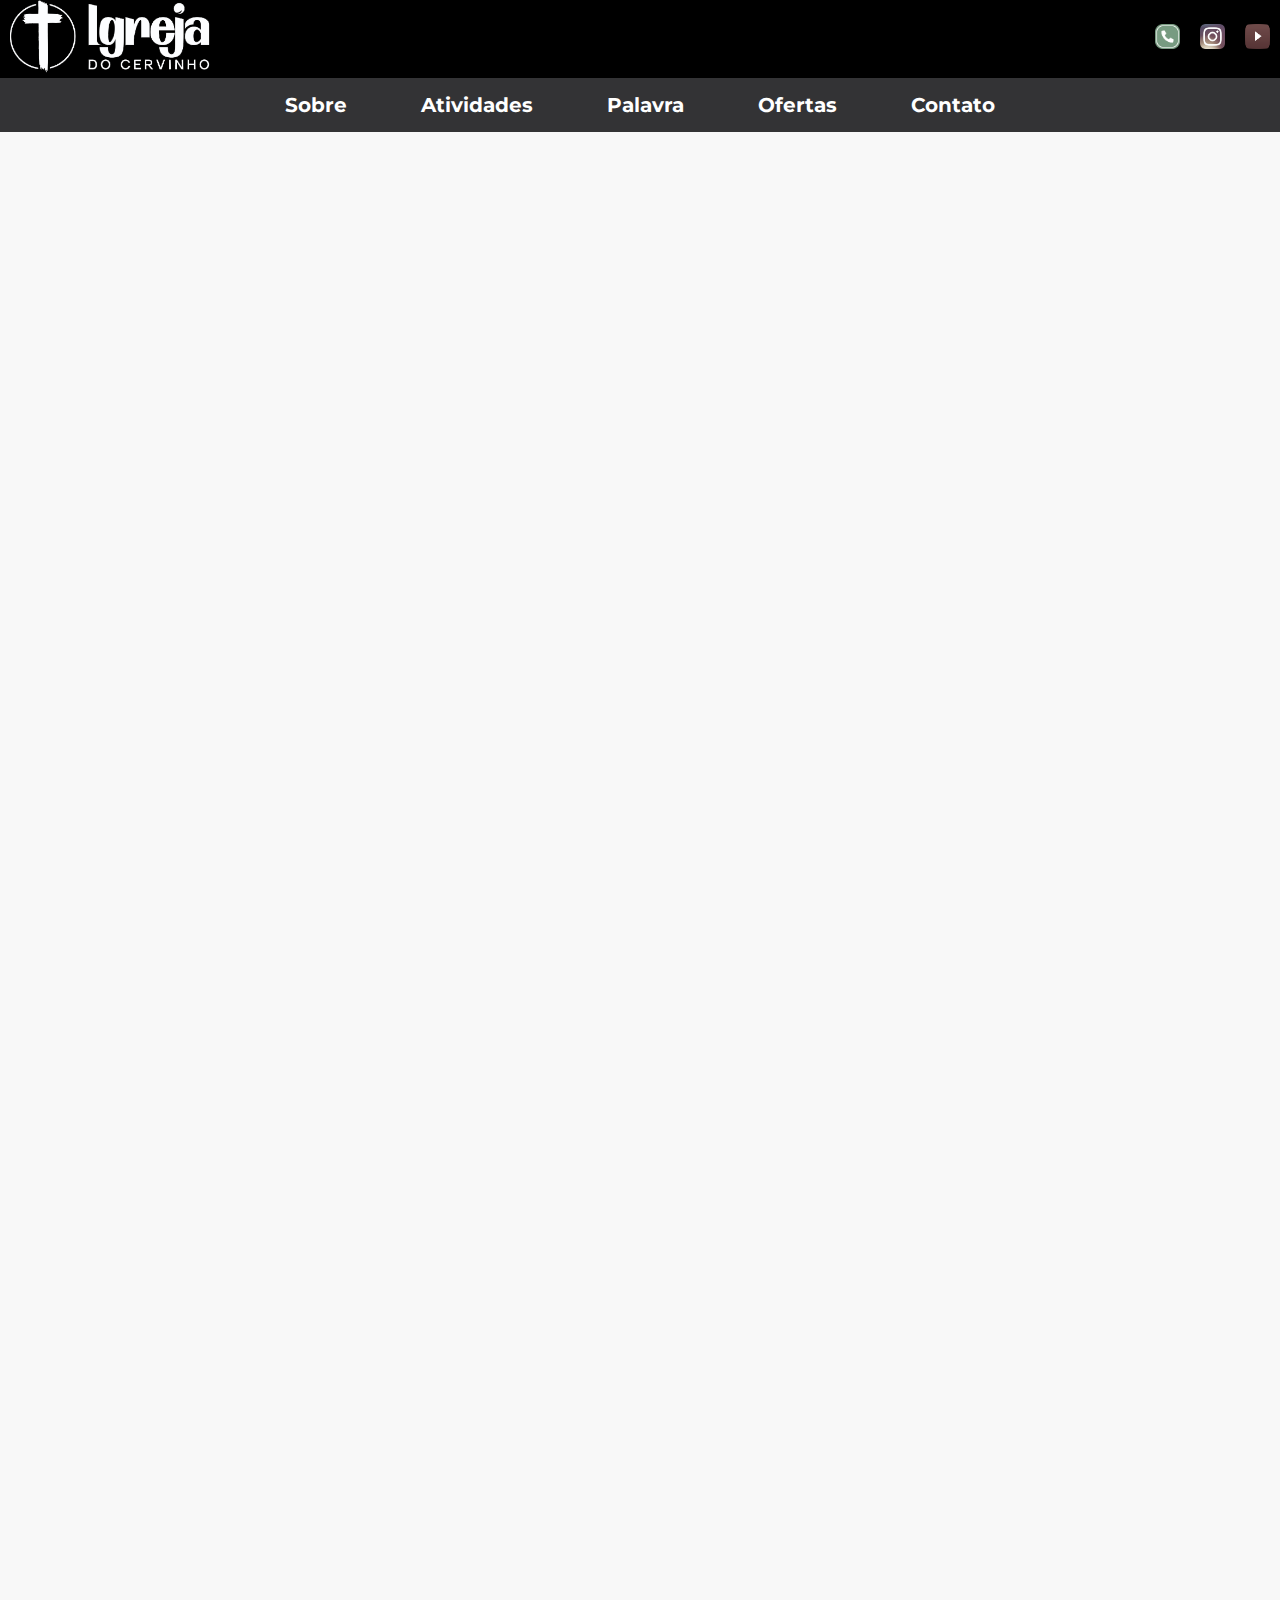
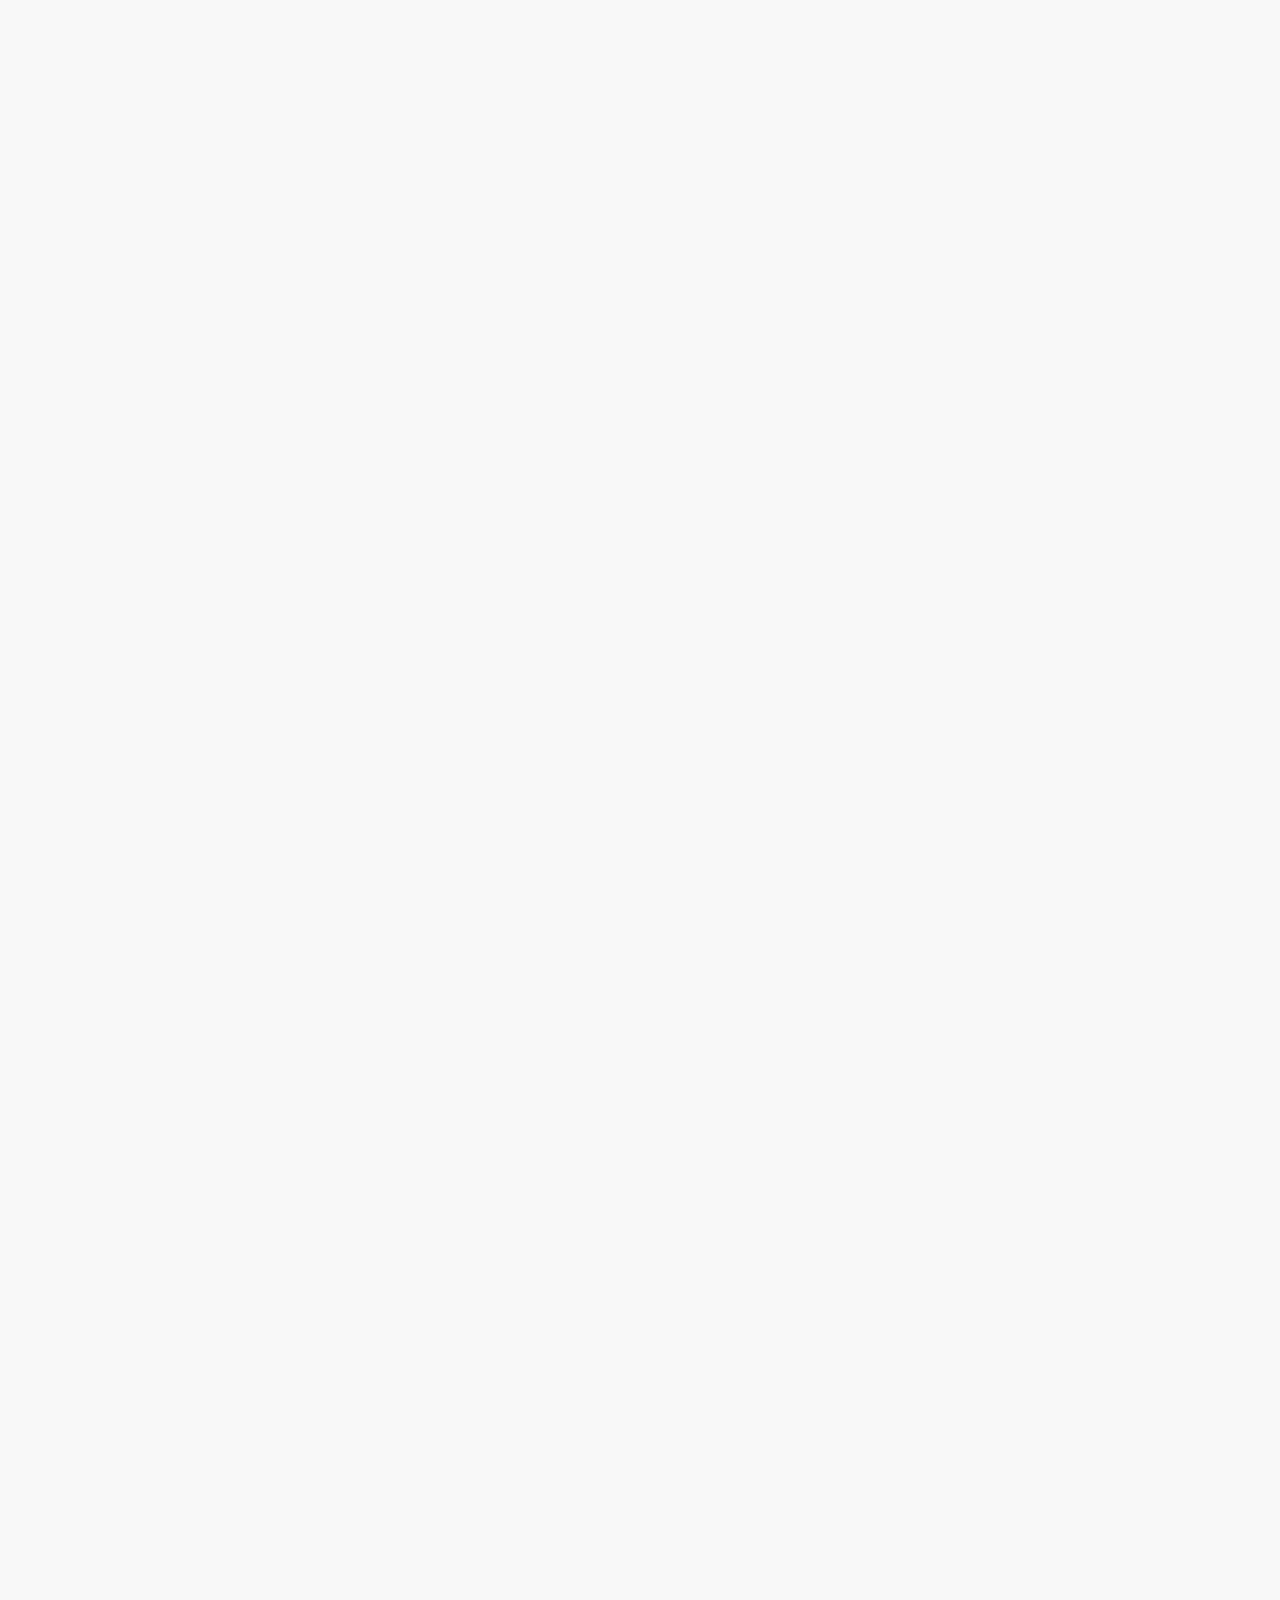
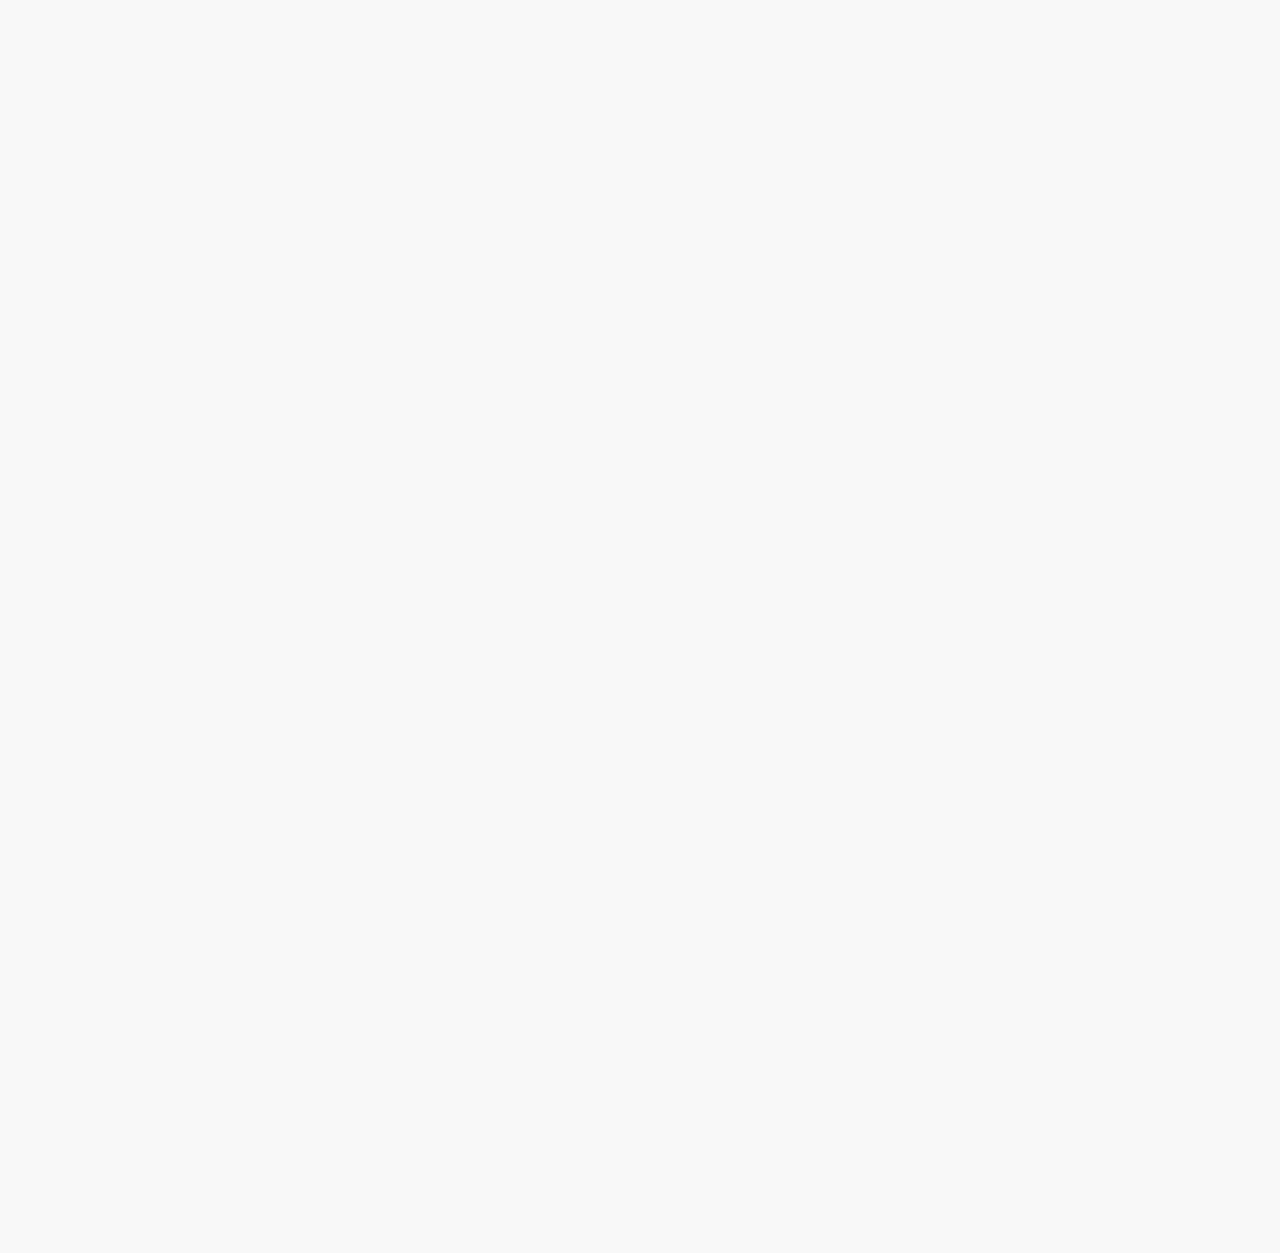
<file: index.html>
<!DOCTYPE html>
<html lang="pt-BR">
  <head>
    <meta charset="UTF-8" />
    <meta name="viewport" content="width=device-width, initial-scale=1.0" />
    <meta name="description" content="Exemplo de estrutura básica de site" />
    <meta
      name="keywords"
      content="Igreja do Cervinho, culto, comunidade religiosa, cristã, fé"
    />
    <meta property="og:image" content="imagem_da_igreja.jpg" />
    <meta property="og:type" content="website" />
    <meta property="og:title" content="IGREJA DO CERVINHO" />
    <meta
      property="og:description"
      content="Uma comunidade religiosa dedicada à fé cristã"
    />
    <title>IGREJA DO CERVINHO</title>
    <link
      href="https://fonts.googleapis.com/css2?family=Roboto+Slab:wght@700&display=swap"
      rel="stylesheet"
    />
    <link
      href="https://fonts.googleapis.com/css2?family=Montserrat:wght@500&display=swap"
      rel="stylesheet"
    />
    <link rel="stylesheet" href="styles.css" />
</head>
<body>
    <link rel="stylesheet" href="styles.css" />
</head>
<body>
    <header>
        <div class="header-content">
            <!-- Logo da igreja -->
            <div class="logo-container">
                <img src="img.jpeg" alt="Logo da Igreja do Cervinho" class="logo-igreja">
            </div>
            
            <!-- Nome da igreja -->
            
            
            <!-- Redes sociais -->
            <ul class="social-links">
                <li><a href="#"><img src="wpp.jpeg" alt="WhatsApp"></a></li>
                <li><a href="#"><img src="Instagram.jpeg" alt="Instagram"></a></li>
                <li><a href="#"><img src="YouTube.jpeg" alt="YouTube"></a></li>
            </ul>
        </div>
        
        <!-- Menu de navegação -->
        <nav>
            <ul>
                <li><a href="#sobre">Sobre</a></li>
                <li><a href="#atividades">Atividades</a></li>
                <li><a href="#palavra">Palavra</a></li>
                <li><a href="#ofertas">Ofertas</a></li>
                <li><a href="#contato">Contato</a></li>
            </ul>
        </nav>
    </header>

    


    <section id="sobre" class="fade-in">
      <h2>Sobre Nós</h2>
      <p>
        Somos uma Igreja evangelica dedicada a viver os ensinamentos de Cristo e
        a fortalecer a fé.
        <img src="maos.jpeg" alt="Imagem da Cruz" class="img-cruz" />
      </p>
      <!-- Seção Atividades -->
<section id="atividades">
    <h2>Atividades</h2>
    <div class="container">
        <div class="card">
            <span class="icon">📖</span>
            <h3>Estudos Bíblicos</h3>
            <p>Participe dos nossos estudos semanais.</p>
            <a href="#palavra"class="meu-link">Saiba mais</a>
        </div>

        <div class="card">
            <span class="icon">❤️</span>
            <h3>Doações</h3>
            <p>Ajude a obra com sua contribuição.</p>
            <a href="#ofertas"class="meu-link">Saiba mais</a>
        </div>

        <div class="card">
            <span class="icon">📞</span>
            <h3>Contato</h3>
            <p>Entre em contato conosco.</p>
            <a href="#contato" class="meu-link">Saiba mais</a>
        </div>
    </div>

    </div>
</section>
<section id="palavra" class="fade-in">
    <h2>Palavra</h2>
    <hr>
    <p>Ver todas as palavras</p>
    <div class="palavra-container">
        <!-- Aqui você pode adicionar quantos cards quiser -->
        <div class="card-palavra">
            <iframe width="100%" height="180px" src="https://www.youtube.com/embed/OxIW79-0NvA" frameborder="0" allowfullscreen></iframe>
            <div class="overlay">
                <button class="btn-palavra">CULTO DE DOMINGO</button>
                <p>dom, 16 fev</p>
            </div>
        </div>
        <div class="card-palavra">
          <iframe width="100%" height="180px" src="https://www.youtube.com/embed/OZYWP922Cuo" frameborder="0" allowfullscreen></iframe>
          <div class="overlay">
              <button class="btn-palavra">CULTO DE DOMINGO</button>
              <p>dom, 16 fev</p>
          </div>
      </div>
      <div class="card-palavra">
        <iframe width="100%" height="180px" src="https://www.youtube.com/embed/UbQ1Es0mm98" frameborder="0" allowfullscreen></iframe>
        <div class="overlay">
            <button class="btn-palavra">CULTO DE DOMINGO</button>
            <p>dom, 16 fev</p>
            
        </div>
    </div>
    </section>

    <section id="carrossel" class="fade-in">
      <h2>Galeria de Imagens</h2>
      <div class="carousel-container">
        <button class="prev" onclick="changeImage(-1)">&#10094;</button>
        <div class="carousel-images">
          <img src="jovens.jpeg" alt="Imagem 3" class="carousel-image" />
          <img src="louvor2.jpeg" alt="Imagem 3" class="carousel-image" />
          <img src="franteigreja.jpeg" alt="Imagem 1" class="carousel-image" />
          <img src="louvor.jpeg" alt="Imagem 2" class="carousel-image" />
          <img src="homens.jpeg" alt="Imagem 3" class="carousel-image" />
          <img src="igrejasentada.jpeg" alt="Imagem 3" class="carousel-image" />
          <img src="infantil.jpeg" alt="Imagem 3" class="carousel-image" />
        </div>
        <button class="next" onclick="changeImage(1)">&#10095;</button>
      </div>
    </section>

    <section id="servicos" class="fade-in">
        <h2>Nossos Serviços</h2>
        <ul class="servicos-lista">
            <li>📖 Cultos Inspiradores</li>
            <li>🤝 Atividades Comunitárias</li>
            <li>💬 Aconselhamento Espiritual</li>
        </ul>
    </section>
    

    <section id="contato" class="fade-in">
      <h2>Contato</h2>
      <form action="https://formspree.io/f/mkgjzlar" method="POST">
        <label for="nome">Nome:</label>
        <input type="text" id="nome" name="nome" required />

        <label for="email">E-mail:</label>
        <input type="email" id="email" name="email" required />

        <label for="mensagem">Mensagem:</label>
        <textarea id="mensagem" name="mensagem" required></textarea>

        <button type="submit">Enviar</button>
      </form>
      <p id="form-message" style="display: none; color: green">
        Formulário enviado com sucesso!
      </p>
    </section>

    <!-- Seção de Ofertas - Melhorada -->
    <section id="ofertas">
      <div class="container">
        <h2>Faça sua Oferta</h2>
        <p>
          A sua generosidade faz a diferença na nossa missão. Contribua com sua oferta para que possamos continuar espalhando o evangelho e realizando obras de caridade.
        </p>

        <div class="offer-box">
            <h3>Chave PIX</h3>
            <div class="pix-info">
                <p><strong>Chave PIX:</strong> <span id="pix-key">1234-5678-9101</span></p>
                <button class="copy-button" onclick="copyPixKey()">Copiar Chave</button>
            </div>
        </div>

      </div>
    </section>
    <section id="mapa">
        <h2>Localização</h2>
        <p>
          Confira nossa localização no Google Maps.
        </p>
        <div class="map-container">
          <iframe
            src="https://www.google.com/maps/embed?pb=!1m18!1m12!1m3!1d1399.12947759442!2d-49.47987616623693!3d-21.363722445804058!2m3!1f0!2f0!3f0!3m2!1i1024!2i768!4f13.1!3m3!1m2!1s0x94be79ec14bd169f%3A0x6841adb517151bef!2sIgreja%20do%20Cervinho!5e0!3m2!1sen!2sbr!4v1743009397505!5m2!1sen!2sbr"
            width="100%" height="100%" style="border: 0" allowfullscreen="" loading="lazy"></iframe>
        </div>
      </section>
    <footer>
      <p>&copy; 2025 IGREJA DO CERVINHO. Todos os direitos reservados.</p>
      <li>Desenvolvido por Marcos Souza</li>
    </footer>
  

    <script src="scripts.js"></script>
  </body>
</html>
</file>
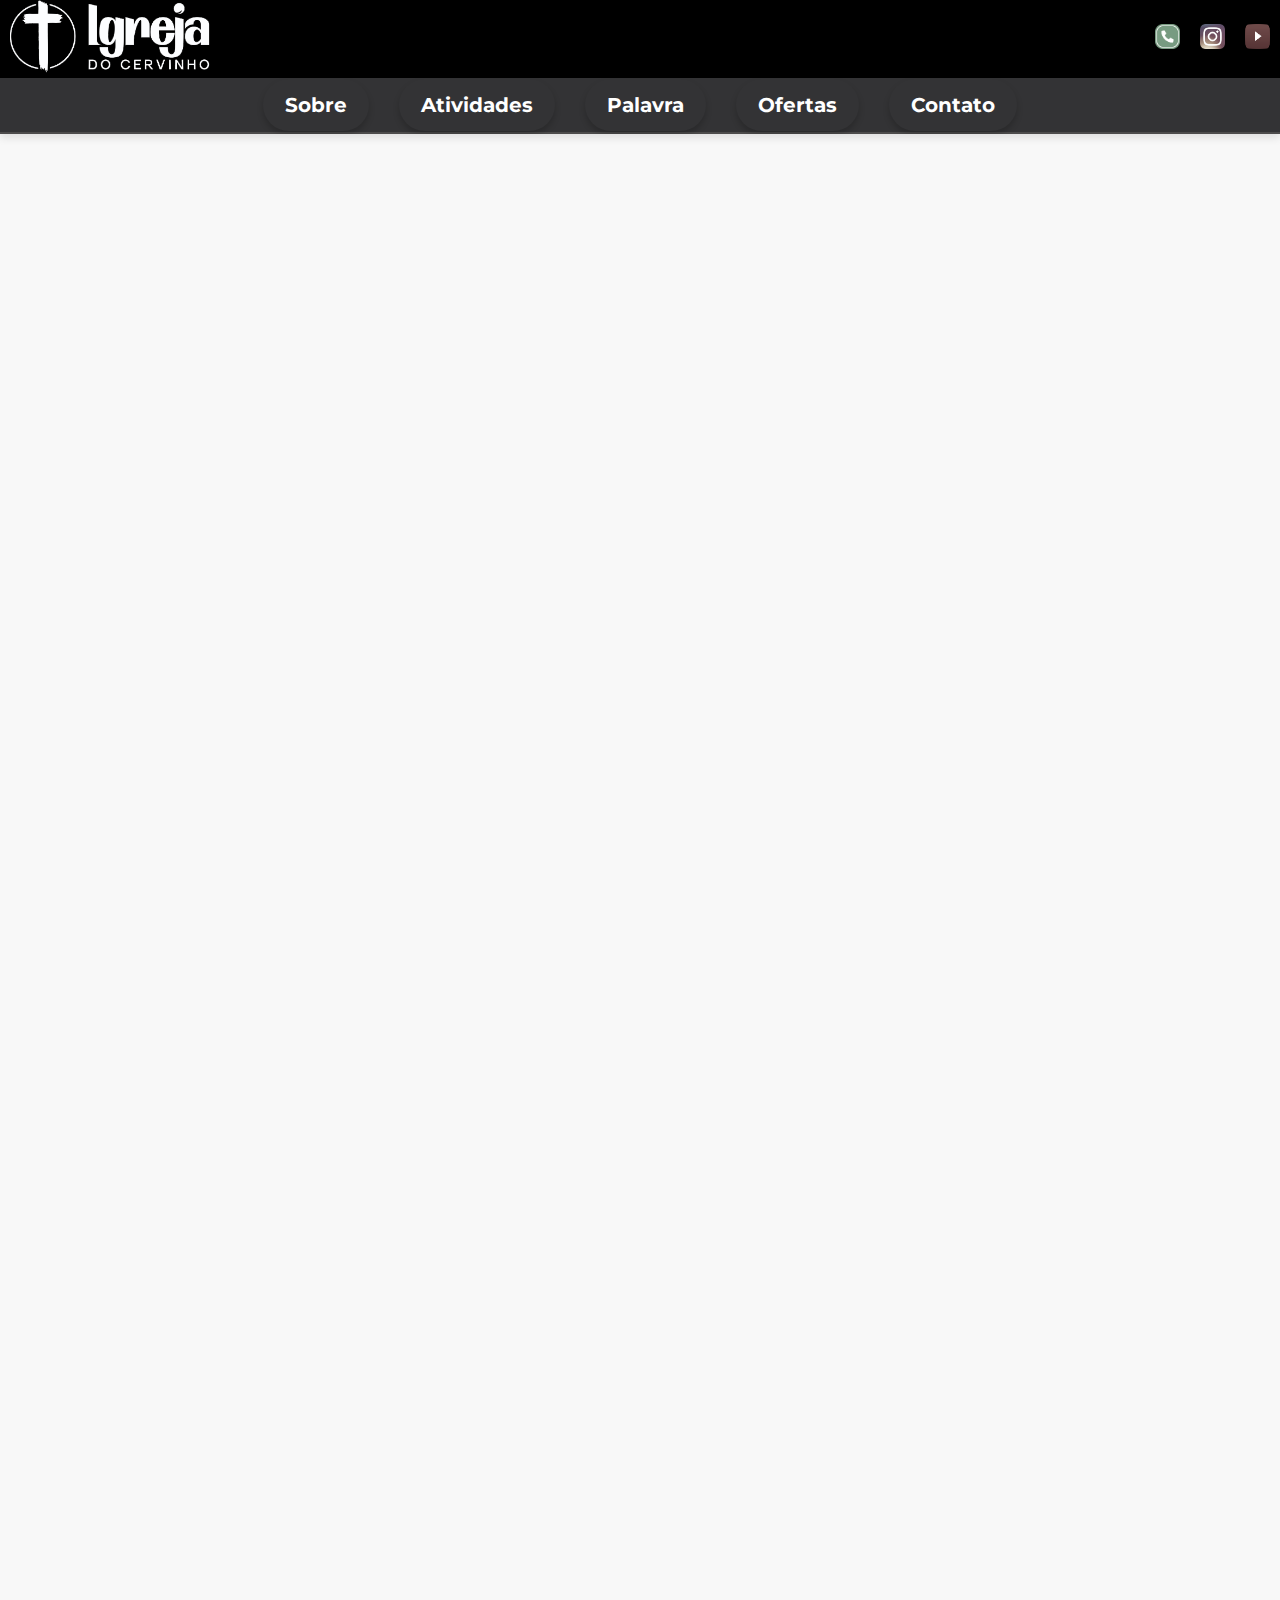
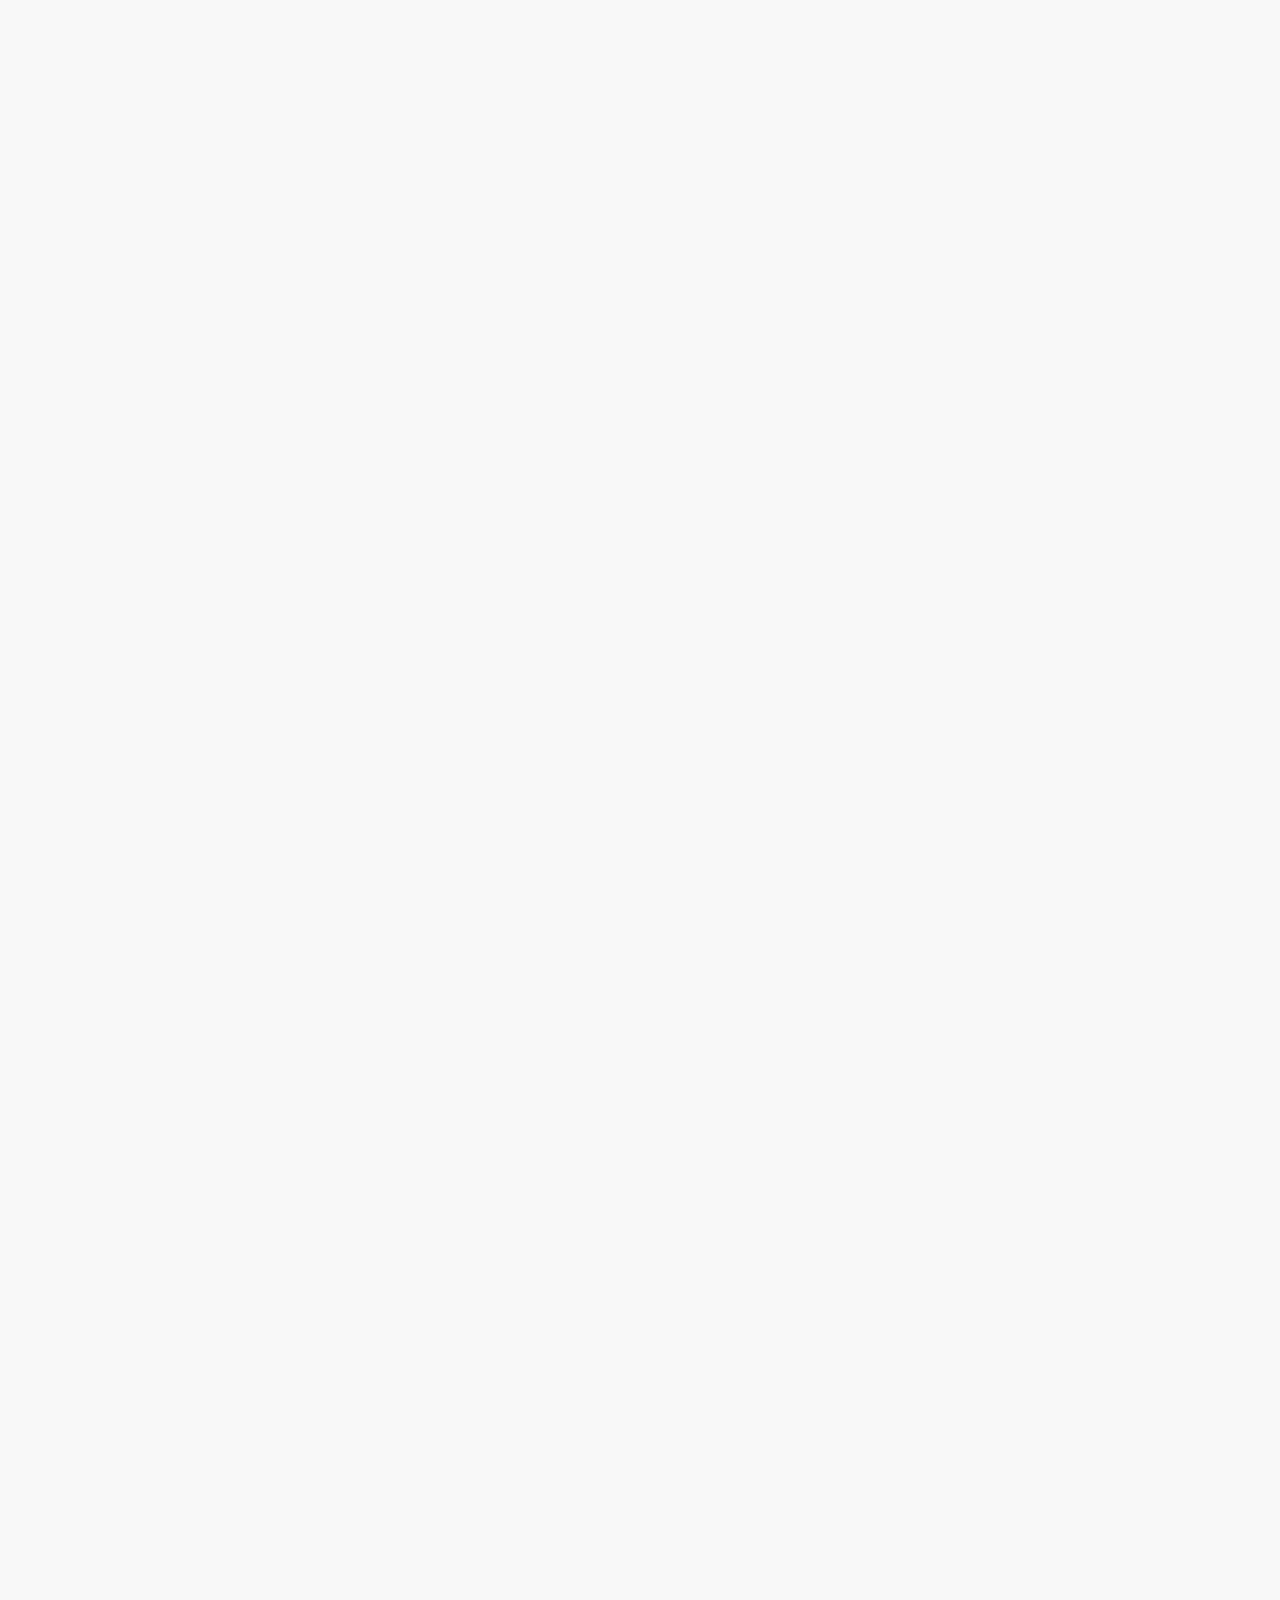
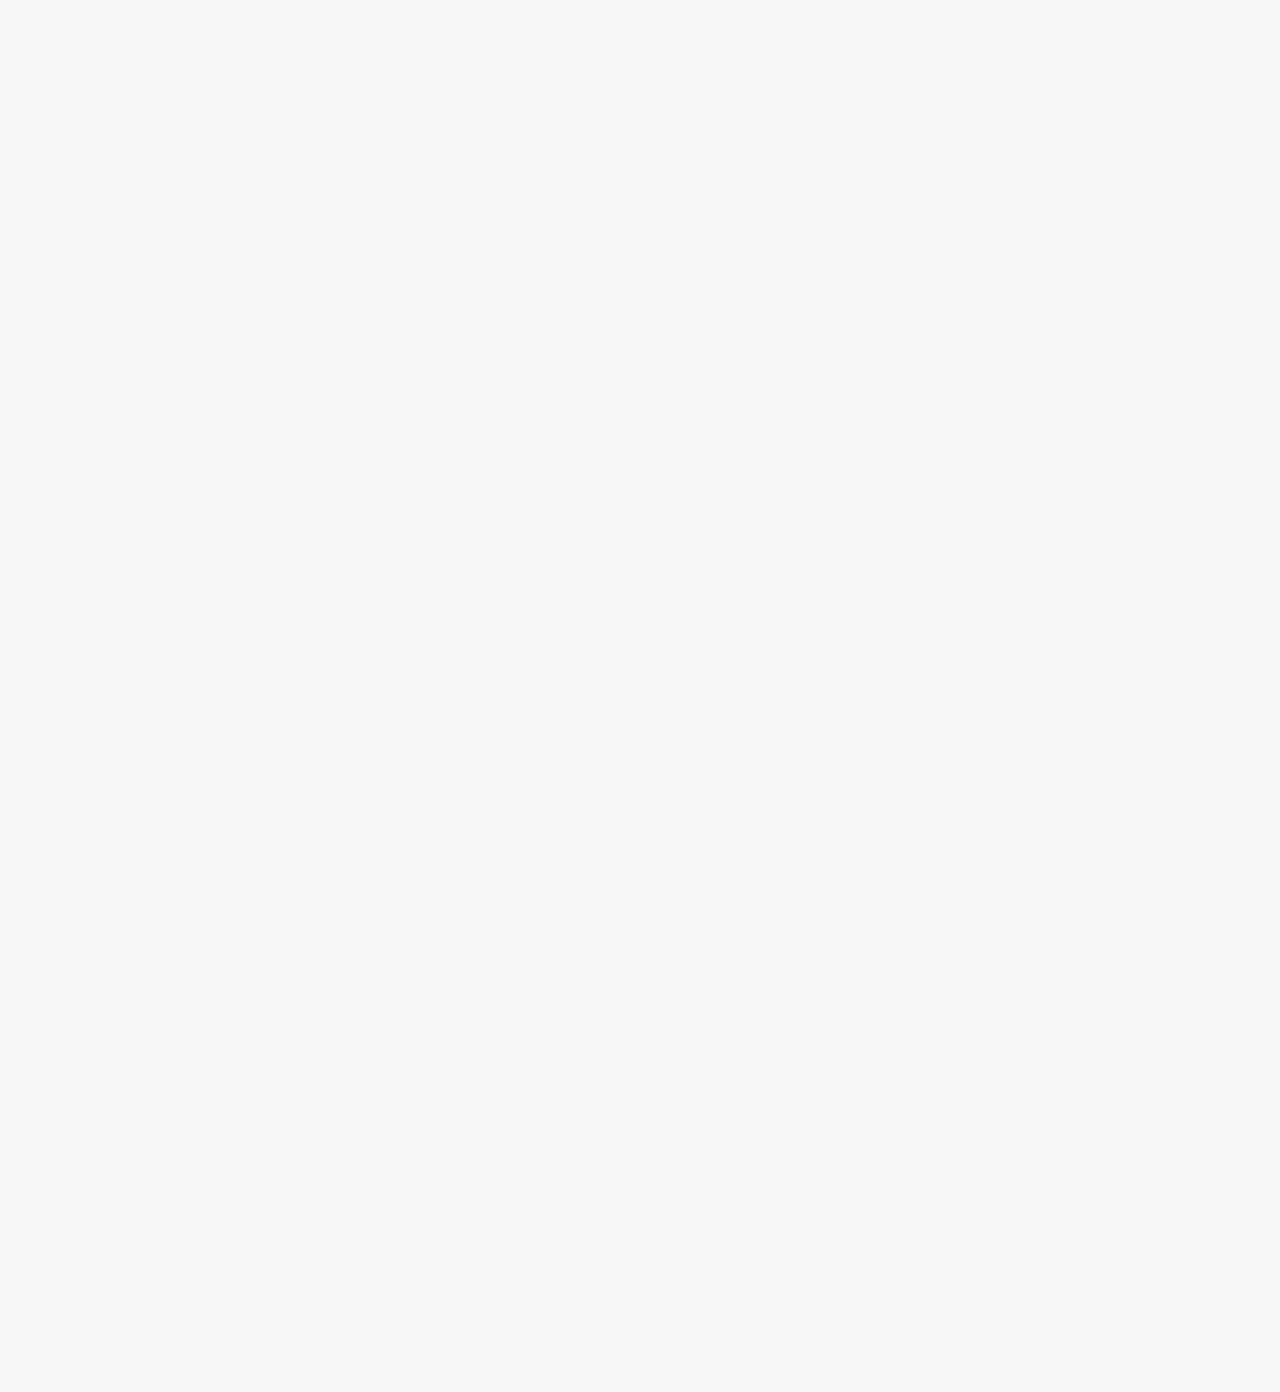
<file: docs/index.html>
<!DOCTYPE html>
<html lang="pt-BR">
  <head>
    <meta charset="UTF-8" />
    <meta name="viewport" content="width=device-width, initial-scale=1.0" />
    <meta name="description" content="Exemplo de estrutura básica de site" />
    <link rel="icon" href="img2.jpeg" type="image/jpeg">

    <meta
      name="keywords"
      content="Igreja do Cervinho, culto, comunidade religiosa, cristã, fé"
    />
    <meta property="og:image" content="imagem_da_igreja.jpg" />
    <meta property="og:type" content="website" />
    <meta property="og:title" content="IGREJA DO CERVINHO" />
    <meta
      property="og:description"
      content="Igreja evangélica"
    />
    <title>Igreja do Cervinho</title>
    <link
      href="https://fonts.googleapis.com/css2?family=Roboto+Slab:wght@700&display=swap"
      rel="stylesheet"
    />
    <link
      href="https://fonts.googleapis.com/css2?family=Montserrat:wght@500&display=swap"
      rel="stylesheet"
    />
    <link rel="stylesheet" href="styles.css" />
</head>
<body>
    <link rel="stylesheet" href="styles.css" />
</head>
<body>
    <header>
        <div class="header-content">
            <!-- Logo da igreja -->
            <div class="logo-container">
                <img src="img.jpeg" alt="Logo da Igreja do Cervinho" class="logo-igreja">
            </div>
            
            <!-- Nome da igreja -->
            
            
            <!-- Redes sociais -->
            <ul class="social-links">
              <li><a href="https://wa.me/5511983796838" target="_blank" rel="noopener noreferrer"><img src="wpp.jpeg" alt="WhatsApp"></a></li>
              <li><a href="https://www.instagram.com/igrejadocervinho/" target="_blank" rel="noopener noreferrer"><img src="Instagram.jpeg" alt="Instagram"></a></li>
              <li><a href="https://www.youtube.com/@igrejadocervinho2018" target="_blank" rel="noopener noreferrer"><img src="YouTube.jpeg" alt="YouTube"></a></li>
          </ul>
          
        </div>
        
        <!-- Menu de navegação -->
        <nav>
            <ul>
                <li><a href="#sobre">Sobre</a></li>
                <li><a href="#atividades">Atividades</a></li>
                <li><a href="#palavra">Palavra</a></li>
                <li><a href="#ofertas">Ofertas</a></li>
                <li><a href="#contato">Contato</a></li>
            </ul>
        </nav>
    </header>

    


    <section id="sobre" class="fade-in">
      <h2>Sobre Nós</h2>
      <p>
        Somos uma igreja evangélica localizada na cidade de Sales-SP próximo a Praia do Cervinho.

        Nossa missão é continuar a obra que Jesus iniciou no mundo, sendo um instrumento que revela o reino de Deus, levando o evangelho completo de Jesus a todas as pessoas, atingindo todas as áreas de suas vidas: espiritual, social, física e emocional. Nosso alvo é promover salvação, santificação, cura e libertação. Queremos priorizar relacionamentos, envolvendo todos os participantes para além das tradições religiosas e sem nos limitar apenas a reunião de domingo no templo. Nossa missão não é apenas incentivar que as pessoas frequentem uma igreja organizada e sim que elas sejam igreja viva todos os dias e em todos os lugares. Não queremos apenas congregar para adorar a Deus e cuidar dos que estão dentro da igreja, mas também alcançar os que estão fora convidando a todos para que creiam em Jesus, se reconciliem com Deus e participem do seu Reino.
        <img src="maos.jpeg" alt="Imagem da Cruz" class="img-cruz" />
      </p>
      <!-- Seção Atividades -->
<section id="atividades">
    <h2>Atividades</h2>
    <div class="container">
        <div class="card">
            <span class="icon">📖</span>
            <h3>Estudos Bíblicos</h3>
            <p>Participe dos nossos estudos semanais.</p>
            <a href="#palavra"class="meu-link">Saiba mais</a>
        </div>

        <div class="card">
            <span class="icon">❤️</span>
            <h3>Doações</h3>
            <p>Ajude a obra com sua contribuição.</p>
            <a href="#ofertas"class="meu-link">Saiba mais</a>
        </div>

        <div class="card">
            <span class="icon">📞</span>
            <h3>Contato</h3>
            <p>Entre em contato e receba uma palavra da parte de Deus.</p>
            <a href="#contato" class="meu-link">Saiba mais</a>
        </div>
    </div>

    </div>
</section>
<section id="palavra" class="fade-in">
    <h2>Palavras</h2>
    <hr>
    <p>Acompanhe nossos cultos no Youtube</p>
    <div class="palavra-container">
        <!-- Aqui você pode adicionar quantos cards quiser -->
        <div class="card-palavra">
            <iframe width="100%" height="180px" src="https://www.youtube.com/embed/BZ4t23CscEQ" frameborder="0" allowfullscreen></iframe>
            <div class="overlay">
                <button class="btn-palavra"></button>
                <p></p>
            </div>
        </div>
        <div class="card-palavra">
          <iframe width="100%" height="180px" src="https://www.youtube.com/embed/QwHFFd642fE" frameborder="0" allowfullscreen></iframe>
          <div class="overlay">
              <button class="btn-palavra"></button>
              <p></p>
          </div>
      </div>
      <div class="card-palavra">
        <iframe width="100%" height="180px" src="https://www.youtube.com/embed/HE3_owt-ZEY" frameborder="0" allowfullscreen></iframe>
        <div class="overlay">
            <button class="btn-palavra"></button>
            <p></p>
            
        </div>
    </div>
    </section>

    <section id="carrossel" class="fade-in">
      <h2>Galeria de Imagens</h2>
      <div class="carousel-container">
        <button class="prev" onclick="changeImage(-1)">&#10094;</button>
        <div class="carousel-images">
          <img src="jovens.jpeg" alt="Imagem 3" class="carousel-image" />
          <img src="louvor2.jpeg" alt="Imagem 3" class="carousel-image" />
          <img src="franteigreja.jpeg" alt="Imagem 1" class="carousel-image" />
          <img src="louvor.jpeg" alt="Imagem 2" class="carousel-image" />
          <img src="homens.jpeg" alt="Imagem 3" class="carousel-image" />
          <img src="igrejasentada.jpeg" alt="Imagem 3" class="carousel-image" />
          <img src="infantil.jpeg" alt="Imagem 3" class="carousel-image" />
        </div>
        <button class="next" onclick="changeImage(1)">&#10095;</button>
      </div>
    </section>

    <section id="servicos" class="fade-in">
        <h2>Nossos Serviços</h2>
        <ul class="servicos-lista">
            <li>📖 Cultos Inspiradores</li>
            <li>🤝 Atividades Comunitárias</li>
            <li>💬 Aconselhamento Espiritual</li>
        </ul>
    </section>
    

    <section id="contato" class="fade-in">
      <h2>Contato</h2>
      <form action="https://formspree.io/f/xovenlrq" method="POST">
        <label for="nome">Nome:</label>
        <input type="text" id="nome" name="nome" required />

        <label for="email">E-mail:</label>
        <input type="email" id="email" name="email" required />

        <label for="mensagem">Mensagem:</label>
        <textarea id="mensagem" name="mensagem" required></textarea>

        <button type="submit">Enviar</button>
      </form>
      <p id="form-message" style="display: none; color: green">
        Formulário enviado com sucesso!
      </p>
    </section>

    <!-- Seção de Ofertas - Melhorada -->
    <section id="ofertas">
      <div class="container">
        <h2>Faça sua Oferta</h2>
        <p>
          A sua generosidade faz a diferença na nossa missão. Contribua com sua oferta para que possamos continuar espalhando o evangelho e realizando obras de caridade.
        </p>
        
        <div class="offer-box">
          <div>
            <h3>Chave Pix:</h3>
            <h3> Tesoureiro David Monteiro</h3>
            <div class="pix-info">
                <p><strong>CPF:</strong> <span id="pix-key">277.182.248.21</span></p>
                <button class="copy-button" onclick="copyPixKey()">Copiar Chave</button>
               
            </div>
        </div>

      </div>
    </section>
    <section id="mapa">
        <h2>Localização</h2>
        <p>
          Confira nossa localização no Google Maps.
        </p>
        <div class="map-container">
          <iframe
            src="https://www.google.com/maps/embed?pb=!1m18!1m12!1m3!1d1399.12947759442!2d-49.47987616623693!3d-21.363722445804058!2m3!1f0!2f0!3f0!3m2!1i1024!2i768!4f13.1!3m3!1m2!1s0x94be79ec14bd169f%3A0x6841adb517151bef!2sIgreja%20do%20Cervinho!5e0!3m2!1sen!2sbr!4v1743009397505!5m2!1sen!2sbr"
            width="100%" height="100%" style="border: 0" allowfullscreen="" loading="lazy"></iframe>
        </div>
      </section>
    <footer>
      <p>&copy; 2025 IGREJA DO CERVINHO. Todos os direitos reservados.</p>
      <li>Desenvolvido por Marcos Souza</li>
    </footer>
    <script src="scripts.js"></script>
  </body>
</html>
</file>
<file: styles.css>
/* Resetando margens e padding */
* {
    margin: 0;
    padding: 0;
    box-sizing: border-box;
}

/* Estilo básico para o body */
body {
    font-family: 'Montserrat', sans-serif;
    background-color: #f8f8f8;
    color: #333;
}

/* Estilo para o cabeçalho */
header {
    background-color: hsl(0, 0%, 0%);
    color: white;
    padding: 0px 0;
    text-align: center;
    position: relative;
    z-index: 1;
    box-shadow: 0 4px 8px rgba(0, 0, 0, 0);
    overflow: hidden; /* Garante que nada transborde */
}

/* Header content flex ajustado */
.header-content {
    display: flex;
    justify-content: space-between;
    align-items: center;
    width: 100%; /* Alinha os itens para toda a largura */
    padding: 0 10px; /* Adiciona um pouco de espaçamento nas laterais */
    box-sizing: border-box; /* Garante que o padding não quebre o layout */
    overflow: hidden; /* Garante que nada transborde */
}

/* Ajuste no nome da igreja */
#nome-igreja {
    font-family: 'Roboto Slab', serif;
    font-size: 2rem;
    font-weight: bold;
    color: #f1f1f1d0;
    margin: 0;
    text-shadow: 2px 2px 4px rgba(0, 0, 0, 0.3);
    white-space: nowrap; /* Impede que o texto quebre em duas linhas */
    overflow: hidden; /* Garante que o texto longo seja cortado */
    text-overflow: ellipsis; /* Adiciona "..." caso o texto ultrapasse */
}

/* Ajustes para a logo */
.logo-igreja {
    width: 200px; /* Ajusta a largura da logo */
    height: auto;
    margin-right: 0px;
    max-width: 100%; /* Garante que a logo não ultrapasse os limites do cabeçalho */
}
/* Estilização da lista de redes sociais */
.social-links {
    list-style: none;
    display: flex;
    gap: 20px; /* Espaçamento entre ícones */
    align-items: center;
    
}


.social-links li img {
    width: 25px; /* Ajuste do tamanho dos ícones */
    height: 25px;
    transition: transform 0.2s ease-in-out;
    
   
}
.social-links img {
    width: 40px;
    height: 40px;
    filter: grayscale(80%);
    transition: 0.3s;
}

.social-links img:hover {
    filter: none; /* Retorna à cor original ao passar o mouse */
}
/* Efeito de hover nos ícones */
.social-links li img:hover {
    transform: scale(1.1);
}

nav {
    background-color: #333335; /* Cor de fundo moderna */
    padding: 15px 0;
    text-align: center;
}

nav ul {
    list-style: none;
    margin: 0;
    padding: 0;
    display: flex;
    justify-content: center;
    gap: 30px; /* Aumentei o espaçamento */
}
nav ul li {
    display: inline;
}


nav ul li a {
    text-decoration: none;
    font-size: 20px; /* Fonte maior */
    font-weight: bold;
    color: #ffffff;
    padding: 14px 22px;
    border-radius: 30px;
    transition: all 0.3s ease-in-out;
    position: relative;
    overflow: hidden;
}


nav ul li a:hover {
    background-color: #4d4c4c; /* Cor ao passar o mouse */
    color: #ffffff;
}
/* Estilo das seções */
section {
    padding: 50px 20px;
    text-align: center;
}

section h2 {
    font-size: 2rem;
    color: #333;
    margin-bottom: 20px;
}

/* Animação fade-in */
.fade-in {
    opacity: 0;
    animation: fadeIn 1s forwards;
}

@keyframes fadeIn {
    to {
        opacity: 1;
    }
}

/* Estilo para as imagens */
.img-biblia, .img-cruz {
    max-width: 100%;
    height: auto;
    border-radius: 8px;
    margin-top: 20px;
}

/* Estilo para o formulário */
form {
    display: flex;
    flex-direction: column;
    align-items: center;
}

form input, form textarea {
    margin: 10px 0;
    padding: 15px;
    border-radius: 5px;
    border: 1px solid #ccc;
    width: 80%;
    max-width: 600px;
}

form button {
    padding: 15px;
    background-color: #333;
    color: white;
    border: none;
    cursor: pointer;
    border-radius: 5px;
    width: 80%;
    max-width: 600px;
}

form button:hover {
    background-color: #ff6347;
}

/* Carrossel */
.carousel-container {
    position: relative;
    display: inline-block;
    width: 80%;
    max-width: 600px;
    overflow: hidden;
}

.carousel-images {
    display: flex;
    transition: transform 0.7s ease-in-out;
}

.carousel-image {
    width: 100%;
    height: auto;
    border-radius: 8px;
    transition: opacity 0.5s ease;
}

/* Efeito de zoom nas imagens do carrossel */
.carousel-image:hover {
    transform: scale(1.05);
}

/* Botões do carrossel */
.prev, .next {
    position: absolute;
    top: 50%;
    transform: translateY(-50%);
    font-size: 30px;
    color: white;
    background-color: rgba(0, 0, 0, 0.5);
    border: none;
    padding: 10px;
    cursor: pointer;
    border-radius: 50%;
    z-index: 1;
}

.prev {
    left: 10px;
}

.next {
    right: 10px;
}

.prev:hover, .next:hover {
    background-color: rgba(0, 0, 0, 0.8);
    transform: scale(1.1);
}

/* Estilo para a seção de ofertas */
#ofertas {
    background: linear-gradient(135deg, #f7f7f7, #e3e3e3); /* Gradiente suave */
    padding: 50px 20px;
    text-align: center;
    border-radius: 10px;
    box-shadow: 0 4px 10px rgba(0, 0, 0, 0.05);
    max-width: 800px;
    margin: 40px auto;
}

/* Título da seção */
#ofertas h2 {
    color: #2E7D32;
    font-size: 2.2rem;
    margin-bottom: 20px;
}

/* Caixa de chave PIX */
.offer-box {
    background-color: #ffffff;
    padding: 25px;
    border-radius: 12px;
    box-shadow: 0 6px 15px rgba(0, 0, 0, 0.1);
    margin-bottom: 30px;
    display: inline-block;
    width: 90%;
    max-width: 500px;
    animation: fadeIn 1s ease-in-out;
}

/* Estilização do texto da chave PIX */
.pix-info p {
    font-size: 1.6rem;
    color: #444;
    margin-bottom: 15px;
    font-weight: bold;
}

/* Caixa da chave PIX */
#pix-key {
    font-size: 1.4rem;
    font-weight: bold;
    color: #2E7D32;
    background: #f1f1f1;
    padding: 12px;
    border-radius: 8px;
    display: inline-block;
    margin-top: 10px;
    word-wrap: break-word;
    max-width: 100%;
    width: 85%;
    text-align: center;
    transition: box-shadow 0.3s ease;
}

#pix-key:hover {
    box-shadow: 0 4px 10px rgba(46, 125, 50, 0.3);
}

/* Botão de copiar chave PIX */
.copy-button {
    background-color: #4CAF50;
    color: white;
    padding: 14px 30px;
    font-size: 1.2rem;
    border: none;
    cursor: pointer;
    border-radius: 30px;
    margin-top: 15px;
    transition: all 0.3s ease;
    box-shadow: 0 4px 10px rgba(0, 0, 0, 0.1);
    font-weight: bold;
}

.copy-button:hover {
    background-color: #45a049;
    transform: scale(1.05);
    box-shadow: 0 6px 15px rgba(0, 0, 0, 0.2);
}

.copy-button:active {
    background-color: #3e8e41;
    transform: scale(1);
}

/* Animação de fade-in */
@keyframes fadeIn {
    from {
        opacity: 0;
        transform: translateY(20px);
    }
    to {
        opacity: 1;
        transform: translateY(0);
    }
}

/* Responsividade no cabeçalho */
@media (max-width: 768px) {
    .header-content {
        flex-direction: column; /* Alinha os itens verticalmente */
        text-align: center; /* Centraliza os itens no cabeçalho */
    }

    #nome-igreja {
        font-size: 1.5rem; /* Ajusta o tamanho da fonte do nome da igreja em telas menores */
        margin: 10px 0; /* Adiciona espaçamento entre o nome e a logo */
    }

    .logo-igreja {
        width: 120px; /* Ajusta o tamanho da logo em telas menores */
    }
}
#atividades {
    text-align: center;
    padding: 40px 20px;
    background: #f4f4f4;
}

.container {
    display: flex;
    justify-content: center;
    gap: 20px;
    flex-wrap: wrap;
}

.card {
    background: white;
    padding: 20px;
    border-radius: 10px;
    box-shadow: 0 0 10px rgba(0, 0, 0, 0.1);
    width: 300px;
    text-align: center;
}

.icon {
    font-size: 30px;
    display: block;
    margin-bottom: 10px;
}

.btn {
    background: rgba(5, 5, 5, 0.753);
    color: white;
    border: none;
    padding: 10px 15px;
    border-radius: 5px;
    cursor: pointer;
    margin-top: 10px;
    font-size: 14px;
}

.btn:hover {
    background: #72717075;
}
#palavra {
    text-align: center;
    padding: 40px 20px;
    background: #fff;
}

hr {
    width: 80px;
    height: 3px;
    background: black;
    border: none;
    margin: 10px auto;
}

.palavra-container {
    display: flex;
    justify-content: center;
    gap: 5px;
    flex-wrap: wrap;
}

.card-palavra {
    position: relative;
    width: 100%; /* Usa toda a largura disponível */
    max-width: 350px; /* Define um limite */
    border-radius: 10px;
    overflow: hidden;
    box-shadow: 0 0 10px rgba(0, 0, 0, 0.1);
    margin: 15px auto; /* Centraliza */
}

/* Ajuste correto do iframe */
.card-palavra iframe {
    width: 100%;
    height: auto;
    min-height: 200px; /* Evita altura muito pequena */
    aspect-ratio: 19 / 9;
    border: none;
    display: block;
}



.card-palavra img {
    width: 100%;
    height: 180px;
    object-fit: cover;
    display: none; /* Esconder a imagem se o vídeo for usado */
}

.overlay {
    position: absolute;
    bottom: 0;
    left: 0;
    width: 100%;
    background: rgba(0, 0, 0, 0.6);
    color: white;
    padding: 10px;
    text-align: left;
}

.btn-palavra {
    background: transparent;
    border: 1px solid white;
    color: white;
    padding: 5px 10px;
    border-radius: 20px;
    font-size: 12px;
    cursor: pointer;
}

.btn-palavra:hover {
    background: white;
    color: black;
}
.meu-link {
    color: rgb(0, 0, 0); /* Define a cor azul */
    font-family: "Times New Roman", serif;
    font-size: 20px;
    font-weight: normal;
}
#servicos {
    text-align: center;
    padding: 50px 20px;
    background: #f8f9fa; /* Fundo suave */
    border-radius: 10px;
    box-shadow: 0px 4px 10px rgba(0, 0, 0, 0.1);
    max-width: 800px;
    margin: 40px auto;
}

h2 {
    font-size: 28px;
    color: #2E7D32;
    margin-bottom: 20px;
}

.servicos-lista {
    list-style: none;
    padding: 0;
}

.servicos-lista li {
    font-size: 20px;
    margin: 10px 0;
    padding: 10px;
    background: #ffffff;
    border-radius: 8px;
    box-shadow: 0px 2px 5px rgba(0, 0, 0, 0.1);
    transition: transform 0.3s ease-in-out;
}

.servicos-lista li:hover {
    transform: scale(1.05); /* Aumenta levemente ao passar o mouse */
}

/* Efeito de Fade-in */
.fade-in {
    opacity: 0;
    transform: translateY(20px);
    transition: opacity 1s ease-out, transform 1s ease-out;
}

.fade-in.show {
    opacity: 1;
    transform: translateY(0);
}
</file>
<file: docs/styles.css>
/* Resetando margens e padding */
* {
    margin: 0;
    padding: 0;
    box-sizing: border-box;
}
link[rel="icon"] {
    border-radius: 50%;
}

/* Estilo básico para o body */
body {
    font-family: 'Montserrat', sans-serif;
    background-color: #f8f8f8;
    color: #333;
}

/* Estilo para o cabeçalho */
header {
    background-color: hsl(0, 0%, 0%); /* Cor de fundo do header */
    color: white;
    padding: 0px 0;
    text-align: center;
    position: relative;
    z-index: 1;
    box-shadow: 0 4px 8px rgba(0, 0, 0, 0.1); /* Sombra suave */
    overflow: hidden;
}

/* Header content flex ajustado */
.header-content {
    display: flex;
    justify-content: space-between;
    align-items: center;
    width: 100%; /* Alinha os itens para toda a largura */
    padding: 0 10px; /* Adiciona um pouco de espaçamento nas laterais */
    box-sizing: border-box; /* Garante que o padding não quebre o layout */
    overflow: hidden;
}

/* Ajuste no nome da igreja */
#nome-igreja {
    font-family: 'Roboto Slab', serif;
    font-size: 2rem;
    font-weight: bold;
    color: #f1f1f1d0;
    margin: 0;
    text-shadow: 2px 2px 4px rgba(0, 0, 0, 0.3);
    white-space: nowrap; /* Impede que o texto quebre em duas linhas */
    overflow: hidden; /* Garante que o texto longo seja cortado */
    text-overflow: ellipsis; /* Adiciona "..." caso o texto ultrapasse */
}

/* Ajustes para a logo */
.logo-igreja {
    width: 200px; /* Ajusta a largura da logo */
    height: auto;
    margin-right: 0px;
    max-width: 100%; /* Garante que a logo não ultrapasse os limites do cabeçalho */
}

/* Estilização da lista de redes sociais */
.social-links {
    list-style: none;
    display: flex;
    gap: 20px; /* Espaçamento entre ícones */
    align-items: center;
}

/* Ajuste no tamanho dos ícones */
.social-links li img {
    width: 25px;
    height: 25px;
    transition: transform 0.2s ease-in-out;
}

/* Ajuste no filtro dos ícones */
.social-links img {
    width: 40px;
    height: 40px;
    filter: grayscale(80%);
    transition: 0.3s;
}

.social-links img:hover {
    filter: none; /* Retorna à cor original ao passar o mouse */
}

/* Efeito de hover nos ícones */
.social-links li img:hover {
    transform: scale(1.1);
}

/* Estilos específicos para dispositivos móveis */
@media (max-width: 768px) {
    /* Ajusta a estrutura do cabeçalho */
    .header-content {
        flex-direction: column; /* Empilha os elementos verticalmente */
        text-align: center; /* Garante que o conteúdo do header fique centralizado */
        padding: 20px 15px;
    }

    /* Ajusta o nome da igreja para telas menores */
    #nome-igreja {
        font-size: 1.5rem; /* Diminui o tamanho da fonte */
        margin-bottom: 10px; /* Adiciona um pequeno espaçamento */
    }

    /* Ajusta a logo para telas menores */
    .logo-igreja {
        width: 150px; /* Logo um pouco menor em dispositivos móveis */
        height: auto;
        margin-bottom: 10px; /* Adiciona espaçamento entre a logo e o texto */
    }

    /* Ajusta os ícones de redes sociais */
    .social-links {
        gap: 15px; /* Diminui o espaçamento entre os ícones */
        justify-content: center; /* Centraliza os ícones */
        margin-top: 10px;
    }

    /* Ajuste no tamanho dos ícones de redes sociais */
    .social-links li img {
        width: 30px; /* Ícones um pouco menores */
        height: 30px;
    }
}

/* Estilos para telas muito pequenas */
@media (max-width: 480px) {
    /* Ajusta o padding do cabeçalho */
    header .header-content {
        padding: 15px 10px; /* Ajusta o padding para caber melhor em telas pequenas */
    }

    /* Ajusta o nome da igreja */
    #nome-igreja {
        font-size: 1.2rem; /* Tamanho da fonte ainda menor para telas pequenas */
    }

    /* Ajusta a logo para caber melhor */
    .logo-igreja {
        width: 120px; /* Logo ainda menor */
    }

    /* Ajusta os ícones de redes sociais */
    .social-links {
        gap: 10px; /* Espaçamento bem menor */
    }

    .social-links li img {
        width: 25px; /* Ícones bem pequenos */
        height: 25px;
    }
}


nav {
    background-color: #333335; /* Cor de fundo moderna */
    padding: 15px 0;
    text-align: center;
    border-bottom: 2px solid #4d4c4c; /* Borda sutil para separar o menu do resto da página */
}

nav ul {
    list-style: none;
    margin: 0;
    padding: 0;
    display: flex;
    justify-content: center;
    gap: 30px; /* Aumentei o espaçamento */
}

nav ul li {
    display: inline;
}

nav ul li a {
    text-decoration: none;
    font-size: 20px; /* Fonte maior */
    font-weight: bold;
    color: #ffffff;
    padding: 14px 22px;
    border-radius: 30px;
    transition: all 0.3s ease-in-out;
    position: relative;
    overflow: hidden;
    box-shadow: 0 4px 6px rgba(0, 0, 0, 0.2); /* Sombra suave para destacar os links */
}

nav ul li a:hover {
    background-color: #4d4c4c; /* Cor ao passar o mouse */
    color: #ffffff;
    transform: scale(1.05); /* Efeito de aumentar um pouco o item ao passar o mouse */
    box-shadow: 0 8px 12px rgba(0, 0, 0, 0.3); /* Sombra mais forte no hover */
}

nav ul li a:active {
    background-color: #5c5a5a; /* Cor de fundo quando o item for tocado no celular */
}

/* Estilos responsivos */
@media (max-width: 768px) {
    nav ul {
        flex-direction: column; /* Torna os itens do menu em uma coluna */
        gap: 20px; /* Ajusta o espaçamento para ficar mais compacto */
    }

    nav ul li a {
        font-size: 18px; /* Reduz o tamanho da fonte em telas menores */
        padding: 12px 18px; /* Ajusta o espaçamento do link */
        border-radius: 20px; /* Diminui o arredondamento para ficar mais compacto */
    }
}

@media (max-width: 480px) {
    nav {
        padding: 10px 0; /* Diminui o padding do nav para caber melhor */
    }

    nav ul {
        gap: 15px; /* Menos espaçamento em telas ainda menores */
    }

    nav ul li a {
        font-size: 16px; /* Fonte ainda menor em telas pequenas */
        padding: 10px 15px; /* Ajusta o padding para caber melhor */
        border-radius: 15px; /* Mais arredondado */
    }

    nav ul li a:hover {
        background-color: #666666; /* Cor do hover mais suave em dispositivos móveis */
    }

    nav ul li a:active {
        background-color: #777777; /* Cor do ativo (toque) mais suave */
    }
}


/* Estilo das seções */
section {
    padding: 50px 20px;
    text-align: center;
}

section h2 {
    font-size: 2rem;
    color: #333;
    margin-bottom: 20px;
}

/* Animação fade-in */
.fade-in {
    opacity: 0;
    animation: fadeIn 1s forwards;
}

@keyframes fadeIn {
    to {
        opacity: 1;
    }
}

/* Estilo para as imagens */
.img-biblia, .img-cruz {
    max-width: 100%;
    height: auto;
    border-radius: 8px;
    margin-top: 20px;
}

/* Estilo para o formulário */
form {
    display: flex;
    flex-direction: column;
    align-items: center;
}

form input, form textarea {
    margin: 10px 0;
    padding: 15px;
    border-radius: 5px;
    border: 1px solid #ccc;
    width: 80%;
    max-width: 600px;
}

form button {
    padding: 15px;
    background-color: #333;
    color: white;
    border: none;
    cursor: pointer;
    border-radius: 5px;
    width: 80%;
    max-width: 600px;
}

form button:hover {
    background-color: #ff6347;
}

/* Carrossel */
.carousel-container {
    position: relative;
    display: inline-block;
    width: 80%;
    max-width: 600px;
    overflow: hidden;
}

.carousel-images {
    display: flex;
    transition: transform 0.7s ease-in-out;
}

.carousel-image {
    width: 100%;
    height: auto;
    border-radius: 8px;
    transition: opacity 0.5s ease;
}

/* Efeito de zoom nas imagens do carrossel */
.carousel-image:hover {
    transform: scale(1.05);
}

/* Botões do carrossel */
.prev, .next {
    position: absolute;
    top: 50%;
    transform: translateY(-50%);
    font-size: 30px;
    color: white;
    background-color: rgba(0, 0, 0, 0.5);
    border: none;
    padding: 10px;
    cursor: pointer;
    border-radius: 50%;
    z-index: 1;
}

.prev {
    left: 10px;
}

.next {
    right: 10px;
}

.prev:hover, .next:hover {
    background-color: rgba(0, 0, 0, 0.8);
    transform: scale(1.1);
}

/* Estilo para a seção de ofertas */
#ofertas {
    background: linear-gradient(135deg, #f7f7f7, #e3e3e3); /* Gradiente suave */
    padding: 50px 20px;
    text-align: center;
    border-radius: 10px;
    box-shadow: 0 4px 10px rgba(0, 0, 0, 0.05);
    max-width: 800px;
    margin: 40px auto;
}

/* Título da seção */
#ofertas h2 {
    color: #2E7D32;
    font-size: 2.2rem;
    margin-bottom: 20px;
}

/* Caixa de chave PIX */
.offer-box {
    background-color: #ffffff;
    padding: 25px;
    border-radius: 12px;
    box-shadow: 0 6px 15px rgba(0, 0, 0, 0.1);
    margin-bottom: 30px;
    display: inline-block;
    width: 90%;
    max-width: 500px;
    animation: fadeIn 1s ease-in-out;
}

/* Estilização do texto da chave PIX */
.pix-info p {
    font-size: 1.6rem;
    color: #444;
    margin-bottom: 15px;
    font-weight: bold;
}

/* Caixa da chave PIX */
#pix-key {
    font-size: 1.4rem;
    font-weight: bold;
    color: #2E7D32;
    background: #f1f1f1;
    padding: 12px;
    border-radius: 8px;
    display: inline-block;
    margin-top: 10px;
    word-wrap: break-word;
    max-width: 100%;
    width: 85%;
    text-align: center;
    transition: box-shadow 0.3s ease;
}

#pix-key:hover {
    box-shadow: 0 4px 10px rgba(46, 125, 50, 0.3);
}

/* Botão de copiar chave PIX */
.copy-button {
    background-color: #4CAF50;
    color: white;
    padding: 14px 30px;
    font-size: 1.2rem;
    border: none;
    cursor: pointer;
    border-radius: 30px;
    margin-top: 15px;
    transition: all 0.3s ease;
    box-shadow: 0 4px 10px rgba(0, 0, 0, 0.1);
    font-weight: bold;
}

.copy-button:hover {
    background-color: #45a049;
    transform: scale(1.05);
    box-shadow: 0 6px 15px rgba(0, 0, 0, 0.2);
}

.copy-button:active {
    background-color: #3e8e41;
    transform: scale(1);
}

/* Animação de fade-in */
@keyframes fadeIn {
    from {
        opacity: 0;
        transform: translateY(20px);
    }
    to {
        opacity: 1;
        transform: translateY(0);
    }
}

/* Responsividade no cabeçalho */
@media (max-width: 768px) {
    .header-content {
        flex-direction: column; /* Alinha os itens verticalmente */
        text-align: center; /* Centraliza os itens no cabeçalho */
    }

    #nome-igreja {
        font-size: 1.5rem; /* Ajusta o tamanho da fonte do nome da igreja em telas menores */
        margin: 10px 0; /* Adiciona espaçamento entre o nome e a logo */
    }

    .logo-igreja {
        width: 120px; /* Ajusta o tamanho da logo em telas menores */
    }
}
#atividades {
    text-align: center;
    padding: 40px 20px;
    background: #f4f4f4;
}

.container {
    display: flex;
    justify-content: center;
    gap: 20px;
    flex-wrap: wrap;
}

.card {
    background: white;
    padding: 20px;
    border-radius: 10px;
    box-shadow: 0 0 10px rgba(0, 0, 0, 0.1);
    width: 300px;
    text-align: center;
}

.icon {
    font-size: 30px;
    display: block;
    margin-bottom: 10px;
}

.btn {
    background: rgba(5, 5, 5, 0.753);
    color: white;
    border: none;
    padding: 10px 15px;
    border-radius: 5px;
    cursor: pointer;
    margin-top: 10px;
    font-size: 14px;
}

.btn:hover {
    background: #72717075;
}
#palavra {
    text-align: center;
    padding: 40px 20px;
    background: #fff;
}

hr {
    width: 80px;
    height: 3px;
    background: black;
    border: none;
    margin: 10px auto;
}

.palavra-container {
    display: flex;
    justify-content: center;
    gap: 5px;
    flex-wrap: wrap;
}

.card-palavra {
    position: relative;
    width: 100%; /* Usa toda a largura disponível */
    max-width: 350px; /* Define um limite */
    border-radius: 10px;
    overflow: hidden;
    box-shadow: 0 0 10px rgba(0, 0, 0, 0.1);
    margin: 15px auto; /* Centraliza */
}

/* Ajuste correto do iframe */
.card-palavra iframe {
    width: 100%;
    height: auto;
    min-height: 200px; /* Evita altura muito pequena */
    aspect-ratio: 19 / 9;
    border: none;
    display: block;
}



.card-palavra img {
    width: 100%;
    height: 180px;
    object-fit: cover;
    display: none; /* Esconder a imagem se o vídeo for usado */
}

.overlay {
    position: absolute;
    bottom: 0;
    left: 0;
    width: 100%;
    background: rgba(0, 0, 0, 0.6);
    color: white;
    padding: 10px;
    text-align: left;
}

.btn-palavra {
    background: transparent;
    border: 1px solid white;
    color: white;
    padding: 5px 10px;
    border-radius: 20px;
    font-size: 12px;
    cursor: pointer;
}

.btn-palavra:hover {
    background: white;
    color: black;
}
.meu-link {
    color: rgb(0, 0, 0); /* Define a cor azul */
    font-family: "Times New Roman", serif;
    font-size: 20px;
    font-weight: normal;
}
#servicos {
    text-align: center;
    padding: 50px 20px;
    background: #f8f9fa; /* Fundo suave */
    border-radius: 10px;
    box-shadow: 0px 4px 10px rgba(0, 0, 0, 0.1);
    max-width: 800px;
    margin: 40px auto;
}

h2 {
    font-size: 28px;
    color: #2E7D32;
    margin-bottom: 20px;
}

.servicos-lista {
    list-style: none;
    padding: 0;
}

.servicos-lista li {
    font-size: 20px;
    margin: 10px 0;
    padding: 10px;
    background: #ffffff;
    border-radius: 8px;
    box-shadow: 0px 2px 5px rgba(0, 0, 0, 0.1);
    transition: transform 0.3s ease-in-out;
}

.servicos-lista li:hover {
    transform: scale(1.05); /* Aumenta levemente ao passar o mouse */
}

/* Efeito de Fade-in */
.fade-in {
    opacity: 0;
    transform: translateY(20px);
    transition: opacity 1s ease-out, transform 1s ease-out;
}

.fade-in.show {
    opacity: 1;
    transform: translateY(0);
}
</file>
